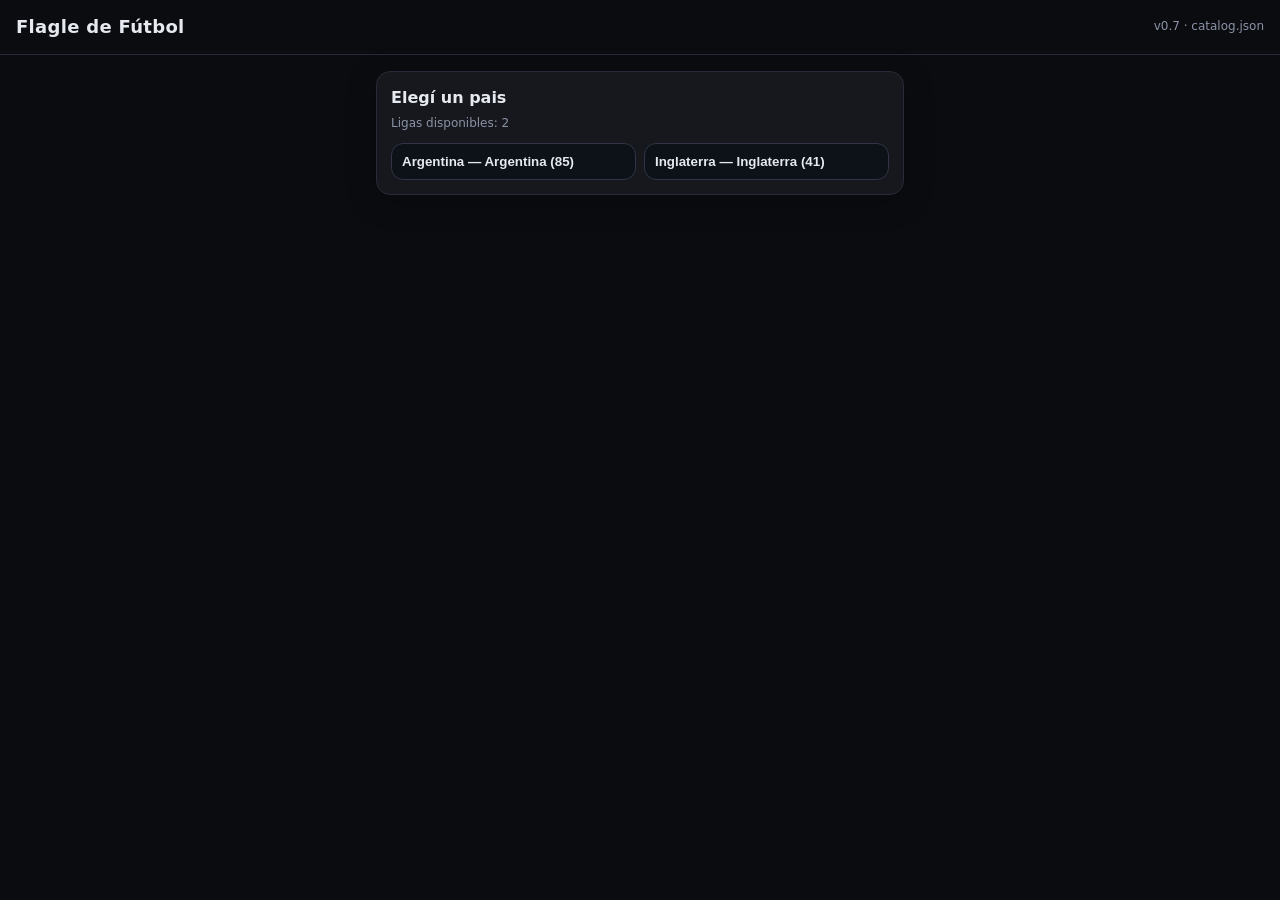
<file: index.html>
<!DOCTYPE html>
<html lang="es">
<head>
  <meta charset="utf-8" />
  <meta name="viewport" content="width=device-width, initial-scale=1" />
  <title>Flagle de Fútbol — Daily</title>
  <link rel="stylesheet" href="styles.css" />
</head>
<body>
  <header class="topbar">
    <h1>Flagle de Fútbol</h1>
    <div class="ver muted tiny">v0.7 · catalog.json</div>
  </header>

  <div class="wrap narrow">

    <!-- ====== MENÚ DE LIGAS ====== -->
    <section class="card" id="menuCard">
      <h2 class="h2">Elegí un pais</h2>
      <div id="menuInfo" class="tiny muted">Cargando ligas…</div>
      <div id="leagueButtons" class="menuGrid" style="margin-top:10px"></div>
    </section>

    <!-- ====== JUEGO ====== -->
    <section class="card" id="gameCard" style="display:none">

      <!-- Toolbar: back + selector de ligas -->
      <div class="row gameToolbar">
        <button id="backToMenu" class="btnGhost">← Back to menu</button>
        <div class="spacer"></div>
        <label for="leagueSelect" class="tiny muted">Liga:</label>
        <select id="leagueSelect" class="leagueSelect"></select>
      </div>

      <!-- Marco del objetivo -->
      <div class="crestFrame">
        <div class="canvasBox">
          <canvas id="targetCanvas"></canvas>

          <!-- Overlay: clubSelected -->
          <div id="guessOverlay" class="guess-overlay">
            <img id="guessOverlayImg" class="overlay-img" alt="">
          </div>
        </div>
      </div>

      <!-- input + botón -->
      <div class="row mt8">
        <input id="guessInput" type="text" placeholder="Escribí un club del país…" list="teamsList" autocomplete="off" />
        <button id="guessBtn">Adivinar</button>
      </div>
      <datalist id="teamsList"></datalist>

      <!-- lista de 6 filas de intentos -->
      <div id="guessList" class="guessList mt8"></div>

      <!-- acciones -->
      <div class="actions mt12">
        <button id="playAgain" class="btnBig">Play again</button>
        <button id="shareBtn" class="btnShare">Share ▸</button>
      </div>

      <div class="tiny muted mt8">Objetivo aleatorio al elegir liga · comparación por color, misma escala/centrado.</div>
    </section>

  </div>

  <script src="app.js" defer></script>
</body>
</html>
</file>
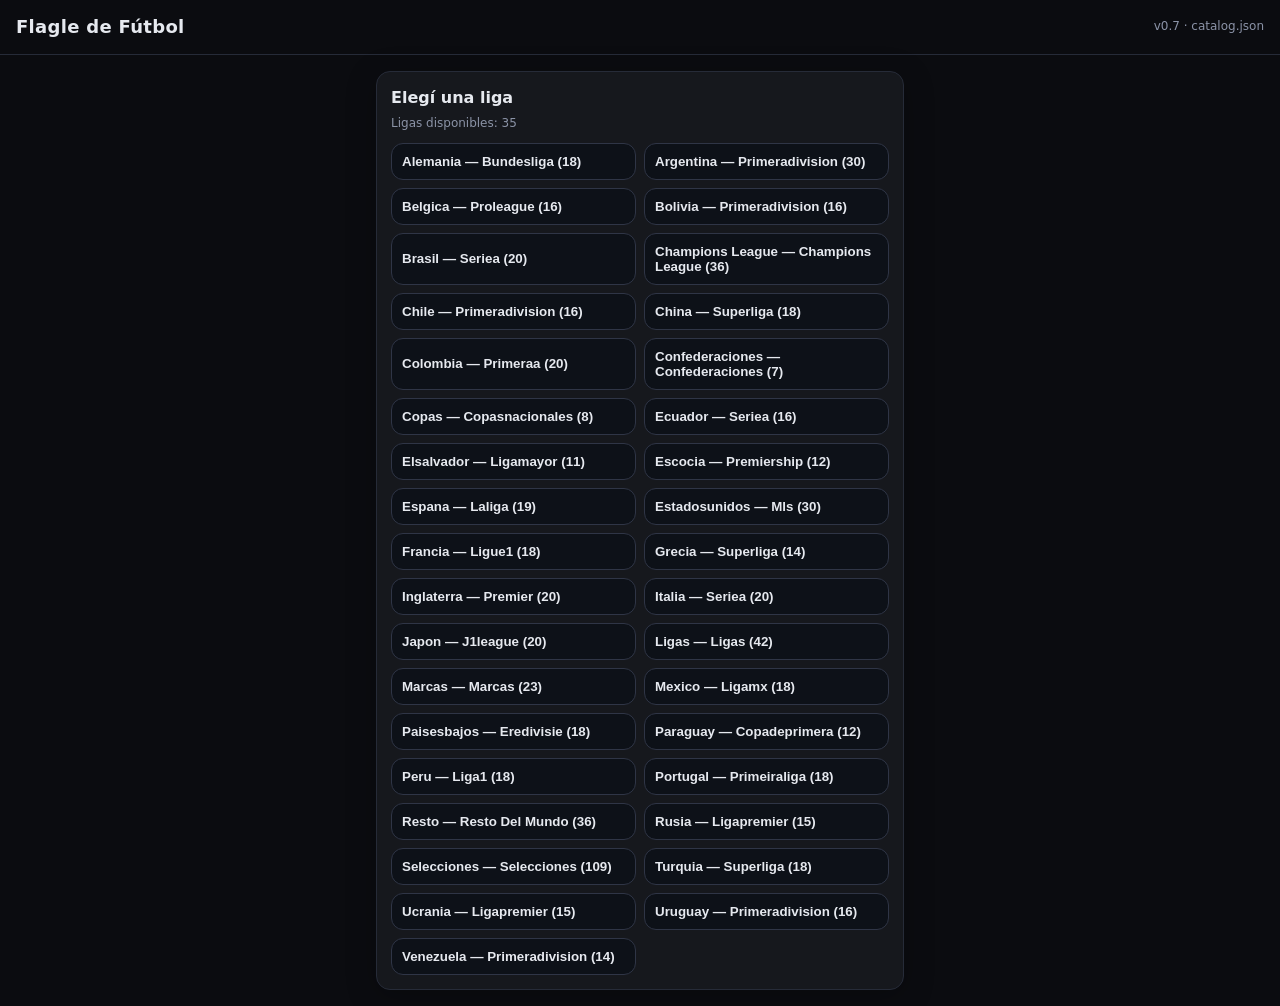
<file: flagle-futbol/index.html>
<!DOCTYPE html>
<html lang="es">
<head>
  <meta charset="utf-8" />
  <meta name="viewport" content="width=device-width, initial-scale=1" />
  <title>Flagle de Fútbol — Daily</title>
  <link rel="stylesheet" href="styles.css" />
</head>
<body>
  <header class="topbar">
    <h1>Flagle de Fútbol</h1>
    <div class="ver muted tiny">v0.7 · catalog.json</div>
  </header>

  <div class="wrap narrow">

    <!-- ====== MENÚ DE LIGAS ====== -->
    <section class="card" id="menuCard">
      <h2 class="h2">Elegí una liga</h2>
      <div id="menuInfo" class="tiny muted">Cargando ligas…</div>
      <div id="leagueButtons" class="menuGrid" style="margin-top:10px"></div>
    </section>

    <!-- ====== JUEGO ====== -->
    <section class="card" id="gameCard" style="display:none">

      <!-- Toolbar: back + selector de ligas -->
      <div class="row gameToolbar">
        <button id="backToMenu" class="btnGhost">← Back to menu</button>
        <div class="spacer"></div>
        <label for="leagueSelect" class="tiny muted">Liga:</label>
        <select id="leagueSelect" class="leagueSelect"></select>
      </div>

      <!-- Marco del objetivo -->
      <div class="crestFrame">
        <div class="canvasBox">
          <canvas id="targetCanvas"></canvas>

          <!-- Overlay: clubSelected -->
          <div id="guessOverlay" class="guess-overlay">
            <img id="guessOverlayImg" class="overlay-img" alt="">
          </div>
        </div>
      </div>

      <!-- input + botón -->
      <div class="row mt8">
        <input id="guessInput" type="text" placeholder="Escribí un club del país…" list="teamsList" autocomplete="off" />
        <button id="guessBtn">Adivinar</button>
      </div>
      <datalist id="teamsList"></datalist>

      <!-- lista de 6 filas de intentos -->
      <div id="guessList" class="guessList mt8"></div>

      <!-- acciones -->
      <div class="actions mt12">
        <button id="playAgain" class="btnBig">Play again</button>
        <button id="shareBtn" class="btnShare">Share ▸</button>
      </div>

      <div class="tiny muted mt8">Objetivo aleatorio al elegir liga · comparación por color, misma escala/centrado.</div>
    </section>

  </div>

  <script src="app.js" defer></script>
</body>
</html>
</file>
<file: styles.css>
/* ====== Base ====== */
:root {
  --bg:#0e0f12; --card:#16181d; --muted:#8b93a7; --text:#e6e9ef;
  --line:#262b38; --line2:#2f3546; --accent:#5eead4; --ok:#33d17a; --warn:#fbbf24;
}
*{box-sizing:border-box} html,body{height:100%}
body{margin:0;background:#0b0c10;color:var(--text);font:15px/1.45 system-ui,Segoe UI,Roboto,Helvetica,Arial}
.topbar{display:flex;justify-content:space-between;align-items:center;padding:14px 16px;border-bottom:1px solid var(--line)}
h1{margin:0;font-size:18px;letter-spacing:.3px}
.h2{margin:0 0 6px 0;font-size:16px}
.muted{color:var(--muted)} .tiny{font-size:12px}

.wrap{margin:0 auto;padding:16px}
.wrap.narrow{max-width:560px}
.card{background:var(--card);border:1px solid var(--line);border-radius:14px;padding:14px;box-shadow:0 6px 30px rgba(0,0,0,.25)}
.row{display:flex;gap:8px;align-items:center}
.spacer{flex:1}
.mt8{margin-top:8px} .mt12{margin-top:12px}

/* ====== Canvas + Overlay (limpio) ====== */
.crestFrame{
  border:1px solid var(--line2);
  background:#0b0c0f;
  border-radius:10px;
  padding:10px;
}
.canvasBox{
  position: relative;
  display: block;
  width: 100%;
  overflow: hidden;
}
canvas{
  display:block;
  width:100%;
  height:auto;
  background:#0a0b0f;
  border-radius:6px;
  border:1px solid var(--line);
  transition: opacity 320ms ease;
}
.guess-overlay{
  position:absolute;
  inset:0;
  display:none;
  opacity:0;
  pointer-events:none;
  z-index:2;
}
.guess-overlay img{
  width:100%;
  height:100%;
  object-fit:contain;
  object-position:center;
}

/* ====== Inputs y lista ====== */
input[type="text"]{
  flex:1; padding:12px 14px; border-radius:10px; border:1px solid var(--line2);
  background:#0f1116; color:var(--text);
}
button{cursor:pointer;border:none;border-radius:10px;padding:10px 14px;font-weight:700}
#guessBtn{background:#1f9f90;color:#071311}
#guessBtn:disabled{opacity:.6;cursor:not-allowed}

.guessList{display:grid;gap:8px}
.guessRow{
  display:grid;
  grid-template-columns: 1fr 88px 56px;
  align-items:center;
  border:1px solid var(--line2);
  background:#0d1118;
  border-radius:10px;
  min-height:52px;
  padding:8px 10px;
}
.guessRow .name{font-weight:700}
.guessRow .pct{justify-self:end; opacity:.9}
.guessRow .thumbWrap{justify-self:end}
.thumb{width:36px;height:24px;object-fit:contain;background:#0b0c10;border:1px solid var(--line);border-radius:6px}
.guessRow.solved{border-color:#275735;background:#0f1a12}
.guessRow.solved .name{color:var(--ok)}
.guessRow.solved .pct{color:var(--ok)}
.guessRow.empty{opacity:.5}

.actions{display:grid;grid-template-columns: 1fr auto;gap:12px}
.btnBig{background:#0f6ae0;color:#e8f1ff;border:1px solid #2b3f73}
.btnShare{background:#232734;color:var(--text);border:1px solid var(--line2)}
.btnBig:active,.btnShare:active{transform:translateY(1px)}

.menuGrid{display:grid;grid-template-columns:repeat(auto-fill,minmax(200px,1fr));gap:8px}
.leagueBtn{background:#0d1118;border:1px solid var(--line2);border-radius:12px;padding:10px;text-align:left;color:var(--text);cursor:pointer}
.leagueBtn:hover{border-color:#3b445a}

.gameToolbar{ margin-bottom:10px }
.btnGhost{
  background: transparent;
  color: var(--text);
  border: 1px solid var(--line2);
  padding: 8px 12px;
  border-radius: 10px;
}
.leagueSelect{
  background: #0f1116;
  color: var(--text);
  border: 1px solid var(--line2);
  border-radius: 10px;
  padding: 8px 10px;
  min-width: 190px;
}
</file>
<file: flagle-futbol/styles.css>
/* ====== Base ====== */
:root {
  --bg:#0e0f12; --card:#16181d; --muted:#8b93a7; --text:#e6e9ef;
  --line:#262b38; --line2:#2f3546; --accent:#5eead4; --ok:#33d17a; --warn:#fbbf24;
}
*{box-sizing:border-box} html,body{height:100%}
body{margin:0;background:#0b0c10;color:var(--text);font:15px/1.45 system-ui,Segoe UI,Roboto,Helvetica,Arial}
.topbar{display:flex;justify-content:space-between;align-items:center;padding:14px 16px;border-bottom:1px solid var(--line)}
h1{margin:0;font-size:18px;letter-spacing:.3px}
.h2{margin:0 0 6px 0;font-size:16px}
.muted{color:var(--muted)} .tiny{font-size:12px}

.wrap{margin:0 auto;padding:16px}
.wrap.narrow{max-width:560px}
.card{background:var(--card);border:1px solid var(--line);border-radius:14px;padding:14px;box-shadow:0 6px 30px rgba(0,0,0,.25)}
.row{display:flex;gap:8px;align-items:center}
.spacer{flex:1}
.mt8{margin-top:8px} .mt12{margin-top:12px}

/* ====== Canvas + Overlay (limpio) ====== */
.crestFrame{
  border:1px solid var(--line2);
  background:#0b0c0f;
  border-radius:10px;
  padding:10px;
}
.canvasBox{
  position: relative;
  display: block;
  width: 100%;
  overflow: hidden;
}
canvas{
  display:block;
  width:100%;
  height:auto;
  background:#0a0b0f;
  border-radius:6px;
  border:1px solid var(--line);
  transition: opacity 320ms ease;
}
.guess-overlay{
  position:absolute;
  inset:0;
  display:none;
  opacity:0;
  pointer-events:none;
  z-index:2;
}
.guess-overlay img{
  width:100%;
  height:100%;
  object-fit:contain;
  object-position:center;
}

/* ====== Inputs y lista ====== */
input[type="text"]{
  flex:1; padding:12px 14px; border-radius:10px; border:1px solid var(--line2);
  background:#0f1116; color:var(--text);
}
button{cursor:pointer;border:none;border-radius:10px;padding:10px 14px;font-weight:700}
#guessBtn{background:#1f9f90;color:#071311}
#guessBtn:disabled{opacity:.6;cursor:not-allowed}

.guessList{display:grid;gap:8px}
.guessRow{
  display:grid;
  grid-template-columns: 1fr 88px 56px;
  align-items:center;
  border:1px solid var(--line2);
  background:#0d1118;
  border-radius:10px;
  min-height:52px;
  padding:8px 10px;
}
.guessRow .name{font-weight:700}
.guessRow .pct{justify-self:end; opacity:.9}
.guessRow .thumbWrap{justify-self:end}
.thumb{width:36px;height:24px;object-fit:contain;background:#0b0c10;border:1px solid var(--line);border-radius:6px}
.guessRow.solved{border-color:#275735;background:#0f1a12}
.guessRow.solved .name{color:var(--ok)}
.guessRow.solved .pct{color:var(--ok)}
.guessRow.empty{opacity:.5}

.actions{display:grid;grid-template-columns: 1fr auto;gap:12px}
.btnBig{background:#0f6ae0;color:#e8f1ff;border:1px solid #2b3f73}
.btnShare{background:#232734;color:var(--text);border:1px solid var(--line2)}
.btnBig:active,.btnShare:active{transform:translateY(1px)}

.menuGrid{display:grid;grid-template-columns:repeat(auto-fill,minmax(200px,1fr));gap:8px}
.leagueBtn{background:#0d1118;border:1px solid var(--line2);border-radius:12px;padding:10px;text-align:left;color:var(--text);cursor:pointer}
.leagueBtn:hover{border-color:#3b445a}

.gameToolbar{ margin-bottom:10px }
.btnGhost{
  background: transparent;
  color: var(--text);
  border: 1px solid var(--line2);
  padding: 8px 12px;
  border-radius: 10px;
}
.leagueSelect{
  background: #0f1116;
  color: var(--text);
  border: 1px solid var(--line2);
  border-radius: 10px;
  padding: 8px 10px;
  min-width: 190px;
}
</file>
